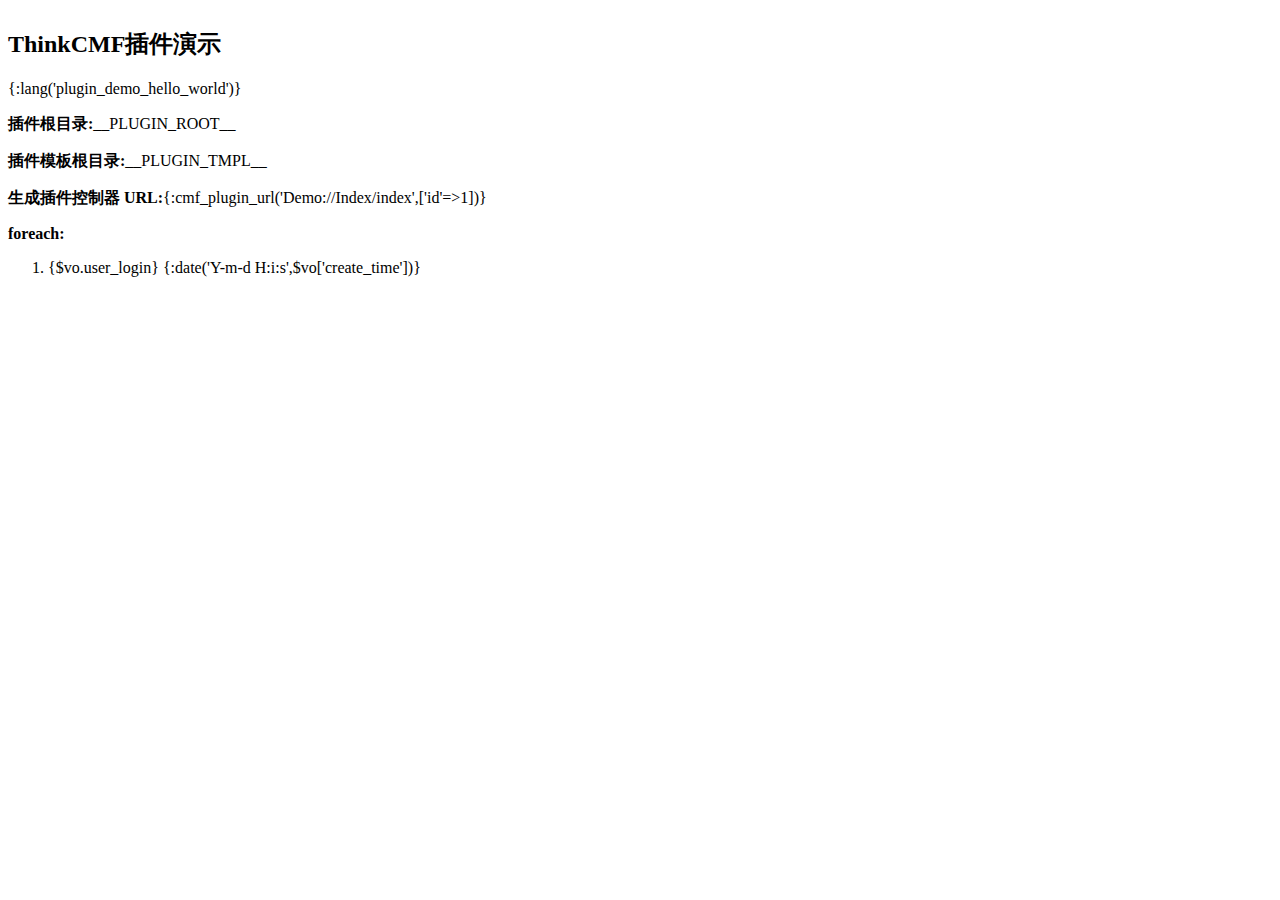
<file: public/plugins/demo/view/index.html>
<!doctype html>
<html>
<head>
    <meta charset="utf-8">
    <meta http-equiv="X-UA-Compatible" content="IE=edge">
    <meta name="description" content="ThinkCMF插件演示首页">
    <meta name="keywords" content="ThinkCMF插件演示首页">
    <meta name="viewport" content="width=device-width, initial-scale=1, maximum-scale=1, user-scalable=no">
    <title>ThinkCMF插件演示首页</title>

    <!-- Set render engine for 360 browser -->
    <meta name="renderer" content="webkit">

    <!-- No Baidu Siteapp-->
    <meta http-equiv="Cache-Control" content="no-siteapp"/>

    <link rel="shortcut icon" href="__PLUGIN_TMPL__/assets/images/favicon.ico" type="image/x-icon">

    <!-- SEO: If your mobile URL is different from the desktop URL, add a canonical link to the desktop page https://developers.google.com/webmasters/smartphone-sites/feature-phones -->
    <!--
    <link rel="canonical" href="http://www.example.com/">
    -->

</head>
<body>
<div class="well well-warning" style="display: inline-block;">
    <h2>ThinkCMF插件演示</h2>
    {:lang('plugin_demo_hello_world')}
    <p>
        <b>插件根目录:</b>__PLUGIN_ROOT__
    </p>

    <p>
        <b>插件模板根目录:</b>__PLUGIN_TMPL__
    </p>

    <p>
        <b>生成插件控制器 URL:</b>{:cmf_plugin_url('Demo://Index/index',['id'=>1])}
    </p>

    <p>
        <b>foreach:</b>
    </p>
    <ol>
        <foreach name="users" item="vo">
            <li>{$vo.user_login} {:date('Y-m-d H:i:s',$vo['create_time'])}</li>

        </foreach>
    </ol>


</div>
</body>
</html>
</file>
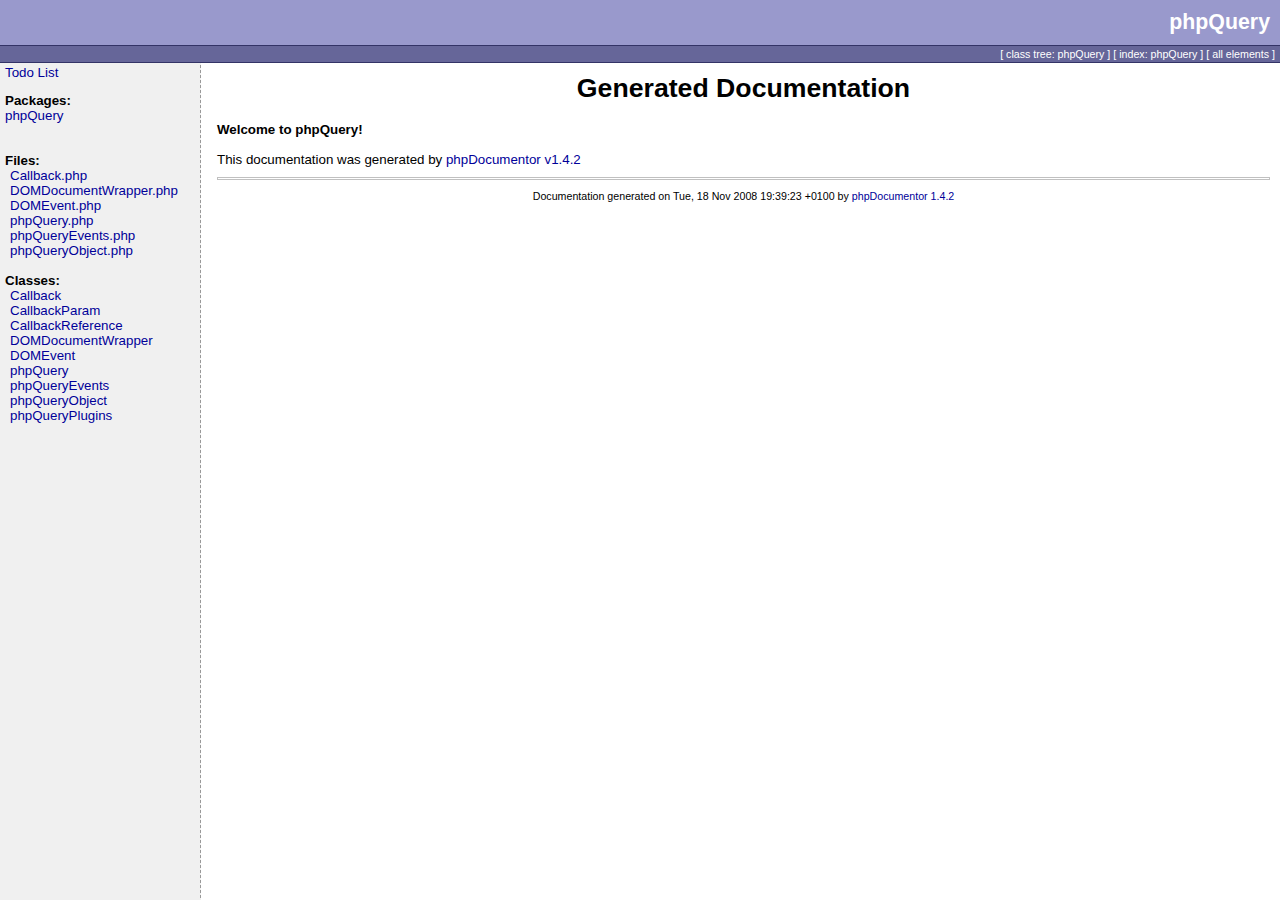
<file: vendor/electrolinux/phpquery/api-reference/index.html>
<html>
<head>
<title>Generated Documentation</title>
<link rel="stylesheet" type="text/css" href="media/style.css">
</head>
<body>

<table border="0" cellspacing="0" cellpadding="0" height="48" width="100%">
  <tr>
    <td class="header_top">phpQuery</td>
  </tr>
  <tr><td class="header_line"><img src="media/empty.png" width="1" height="1" border="0" alt=""  /></td></tr>
  <tr>
    <td class="header_menu">
        
                                    
                              		  [ <a href="classtrees_phpQuery.html" class="menu">class tree: phpQuery</a> ]
		  [ <a href="elementindex_phpQuery.html" class="menu">index: phpQuery</a> ]
		  	    [ <a href="elementindex.html" class="menu">all elements</a> ]
    </td>
  </tr>
  <tr><td class="header_line"><img src="media/empty.png" width="1" height="1" border="0" alt=""  /></td></tr>
</table>

<table width="100%" border="0" cellpadding="0" cellspacing="0">
  <tr valign="top">
    <td width="200" class="menu">
	<div id="todolist">
			<p><a href="todolist.html">Todo List</a></p>
	</div>
      <b>Packages:</b><br />
              <a href="li_phpQuery.html">phpQuery</a><br />
            <br /><br />
                        <b>Files:</b><br />
      	  <div class="package">
			<a href="phpQuery/_Callback.php.html">		Callback.php
		</a><br>
			<a href="phpQuery/_DOMDocumentWrapper.php.html">		DOMDocumentWrapper.php
		</a><br>
			<a href="phpQuery/_DOMEvent.php.html">		DOMEvent.php
		</a><br>
			<a href="phpQuery/_phpQuery.php.html">		phpQuery.php
		</a><br>
			<a href="phpQuery/_phpQueryEvents.php.html">		phpQueryEvents.php
		</a><br>
			<a href="phpQuery/_phpQueryObject.php.html">		phpQueryObject.php
		</a><br>
	  </div><br />
      
      
            <b>Classes:</b><br />
        <div class="package">
		    		<a href="phpQuery/Callback.html">Callback</a><br />
	    		<a href="phpQuery/CallbackParam.html">CallbackParam</a><br />
	    		<a href="phpQuery/CallbackReference.html">CallbackReference</a><br />
	    		<a href="phpQuery/DOMDocumentWrapper.html">DOMDocumentWrapper</a><br />
	    		<a href="phpQuery/DOMEvent.html">DOMEvent</a><br />
	    		<a href="phpQuery/phpQuery.html">phpQuery</a><br />
	    		<a href="phpQuery/phpQueryEvents.html">phpQueryEvents</a><br />
	    		<a href="phpQuery/phpQueryObject.html">phpQueryObject</a><br />
	    		<a href="phpQuery/phpQueryPlugins.html">phpQueryPlugins</a><br />
	  </div>
                </td>
    <td>
      <table cellpadding="10" cellspacing="0" width="100%" border="0"><tr><td valign="top">

<div align="center"><h1>Generated Documentation</h1></div>
<b>Welcome to phpQuery!</b><br />
<br />
This documentation was generated by <a href="http://www.phpdoc.org">phpDocumentor v1.4.2</a><br />
        <div class="credit">
		    <hr />
		    Documentation generated on Tue, 18 Nov 2008 19:39:23 +0100 by <a href="http://www.phpdoc.org">phpDocumentor 1.4.2</a>
	      </div>
      </td></tr></table>
    </td>
  </tr>
</table>

</body>
</html>
</file>
<file: vendor/electrolinux/phpquery/api-reference/media/style.css>
.php {
	padding: 1em;
}
.php-src { font-family: 'Courier New', Courier, monospace; font-weight: normal; }

body
{
  color:              #000000;
  background-color:   #ffffff;
  background-image:   url("background.png");
  background-repeat:  repeat-y;
  font-family:        tahoma, verdana, arial, sans-serif;
  font-size:          10pt;
  margin:             0;
  padding:            0;
}

a
{
  color:              #000099;
  background-color:   transparent;
  text-decoration:    none;
}

a:hover
{
  text-decoration:    underline;
}

a.menu
{
  color:              #ffffff;
  background-color:   transparent;
}

td
{
  font-size:          10pt;
}

td.header_top
{
  color:              #ffffff;
  background-color:   #9999cc;
  font-size:          16pt;
  font-weight:        bold;
  text-align:         right;
  padding:            10px;
}

td.header_line
{
  color:              #ffffff;
  background-color:   #333366;
}

td.header_menu
{
  color:              #ffffff;
  background-color:   #666699;
  font-size:          8pt;
  text-align:         right;
  padding:            2px;
  padding-right:      5px;
}

td.menu
{
  padding:            2px;
  padding-left:       5px;
}

td.code_border
{
  color:              #000000;
  background-color:   #c0c0c0;
}

td.code
{
  color:              #000000;
  background-color:   #f0f0f0;
}

td.type
{
  font-style:         italic;
}

div.credit
{
  font-size:          8pt;
  text-align:         center;
}

div.package
{
  padding-left:       5px;
}

div.tags
{
  padding-left:       15px;
}

div.function
{
  padding-left:       15px;
}

div.top
{
  font-size:          8pt;
}

div.warning
{
  color:              #ff0000;
  background-color:   transparent;
}

div.description
{
  padding-left:       15px;
}

hr
{
  height:             1px;
  border-style:       solid;
  border-color:       #c0c0c0;
  margin-top:         10px;
  margin-bottom:      10px;
}

span.smalllinenumber
{
  font-size:          8pt;
}

ul {
	margin-left:		0px;
	padding-left:		8px;
}
/* Syntax highlighting */

.src-code { background-color: #f5f5f5; border: 1px solid #ccc9a4; padding: 0 0 0 1em; margin : 0px;
            font-family: 'Courier New', Courier, monospace; font-weight: normal; }
.src-line {  font-family: 'Courier New', Courier, monospace; font-weight: normal; }

.src-comm { color: green; }
.src-id {  }
.src-inc { color: #0000FF; }
.src-key { color: #0000FF; }
.src-num { color: #CC0000; }
.src-str { color: #66cccc; }
.src-sym { font-weight: bold; }
.src-var { }

.src-php { font-weight: bold; }

.src-doc { color: #009999 }
.src-doc-close-template { color: #0000FF }
.src-doc-coretag { color: #0099FF; font-weight: bold }
.src-doc-inlinetag { color: #0099FF }
.src-doc-internal { color: #6699cc }
.src-doc-tag { color: #0080CC }
.src-doc-template { color: #0000FF }
.src-doc-type { font-style: italic }
.src-doc-var { font-style: italic }

.tute-tag { color: #009999 }
.tute-attribute-name { color: #0000FF }
.tute-attribute-value { color: #0099FF }
.tute-entity { font-weight: bold; }
.tute-comment { font-style: italic }
.tute-inline-tag { color: #636311; font-weight: bold }

/* tutorial */

.authors {  }
.author { font-style: italic; font-weight: bold }
.author-blurb { margin: .5em 0em .5em 2em; font-size: 85%; font-weight: normal; font-style: normal }
.example { border: 1px dashed #999999; background-color: #EEEEEE; padding: .5em; }
.listing { border: 1px dashed #999999; background-color: #EEEEEE; padding: .5em; white-space: nowrap; }
.release-info { font-size: 85%; font-style: italic; margin: 1em 0em }
.ref-title-box {  }
.ref-title {  }
.ref-purpose { font-style: italic; color: #666666 }
.ref-synopsis {  }
.title { font-weight: bold; margin: 1em 0em 0em 0em; padding: .25em; border: 2px solid #999999; background-color: #9999CC  }
.cmd-synopsis { margin: 1em 0em }
.cmd-title { font-weight: bold }
.toc { margin-left: 2em; padding-left: 0em }
</file>
